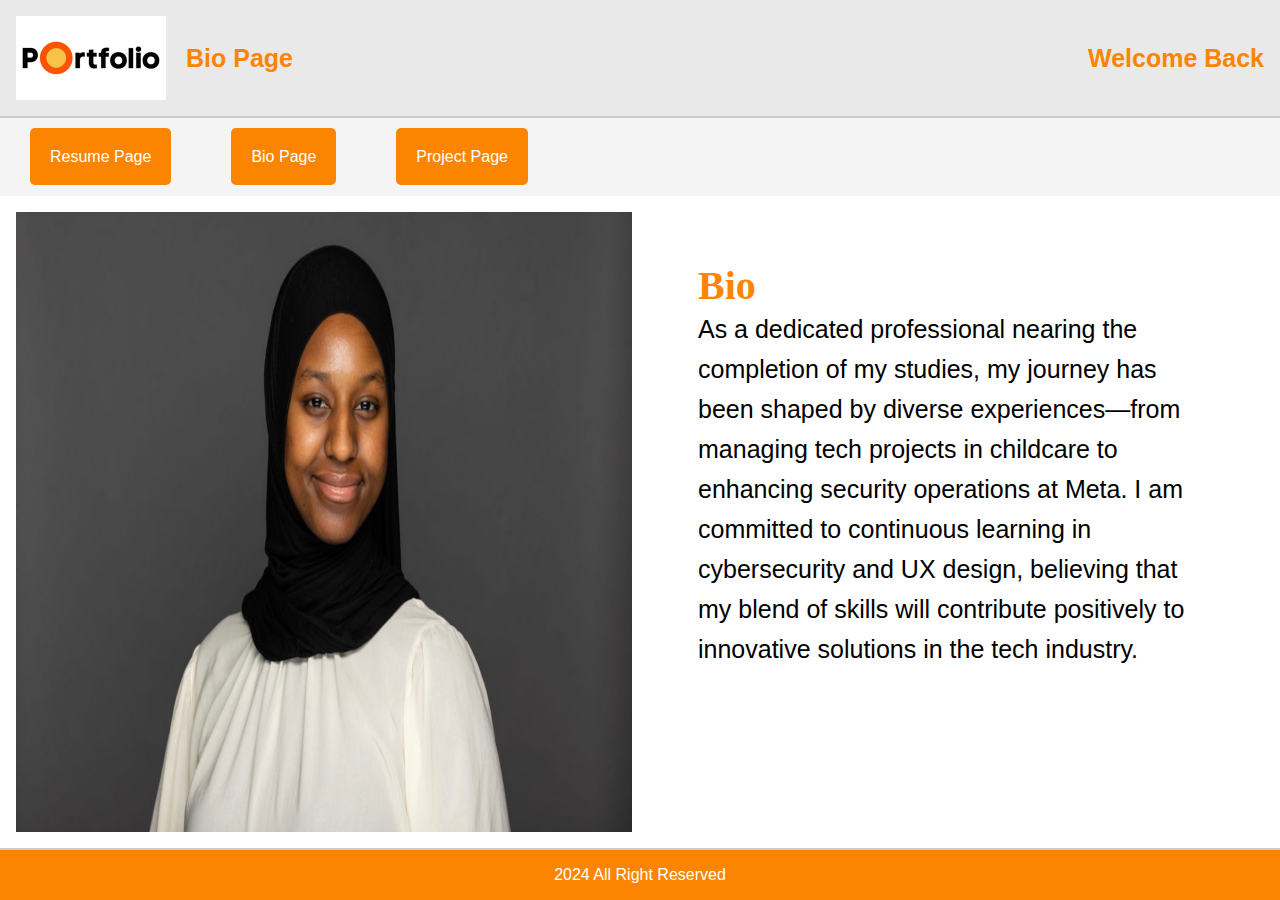
<file: index.html>
<!DOCTYPE html>
<html lang="en">
<head>
    <meta charset="UTF-8">
    <meta name="viewport" content="width=device-width, initial-scale=1.0">
    <title>Bio Page</title>
    <link rel="stylesheet" href="styles.css">
    <link rel="stylesheet" href="https://cdnjs.cloudflare.com/ajax/libs/font-awesome/6.6.0/css/all.min.css" integrity="sha512-Kc323vGBEqzTmouAECnVceyQqyqdsSiqLQISBL29aUW4U/M7pSPA/gEUZQqv1cwx4OnYxTxve5UMg5GT6L4JJg==" crossorigin="anonymous" referrerpolicy="no-referrer" />
</head>
<body>
    <div class="container">
        <!-- Header -->
       <header>
            <div class="logo">
                <img src="logo.png" alt="logo">
                    <span>Bio Page</span>
                    </div>
            <div class="welcome">Welcome Back </div>
        </header>

        <!-- Navigation -->
        <nav>
            <ul>
                <li>
                    <a href="resume.html">Resume Page</a>
                </li>
                <li>
                    <a href="index.html">Bio Page</a>
                </li>
                <li>
                    <a href="projects.html">Project Page</a>
                </li>
            </ul>
           
        </nav>

        <!-- Main Content -->
        <main class="biopage">
            <section class="bio-image">
                <img src="portfolio.jpeg" alt="image">
            </section>
            <section class="bio">
               <h1>Bio</h1>

                <p> As a dedicated professional nearing the completion of my studies, my journey has been shaped by diverse experiences—from managing tech projects in childcare to enhancing security operations at Meta. I am committed to continuous learning in cybersecurity and UX design, believing that my blend of skills will contribute positively to innovative solutions in the tech industry.
                </p>
            </section>
           
            
        </main>

       

        <!-- Footer -->
        <footer>
            <p>2024 All Right Reserved</p>
        </footer>
    </div>
</body>
</html>
</file>
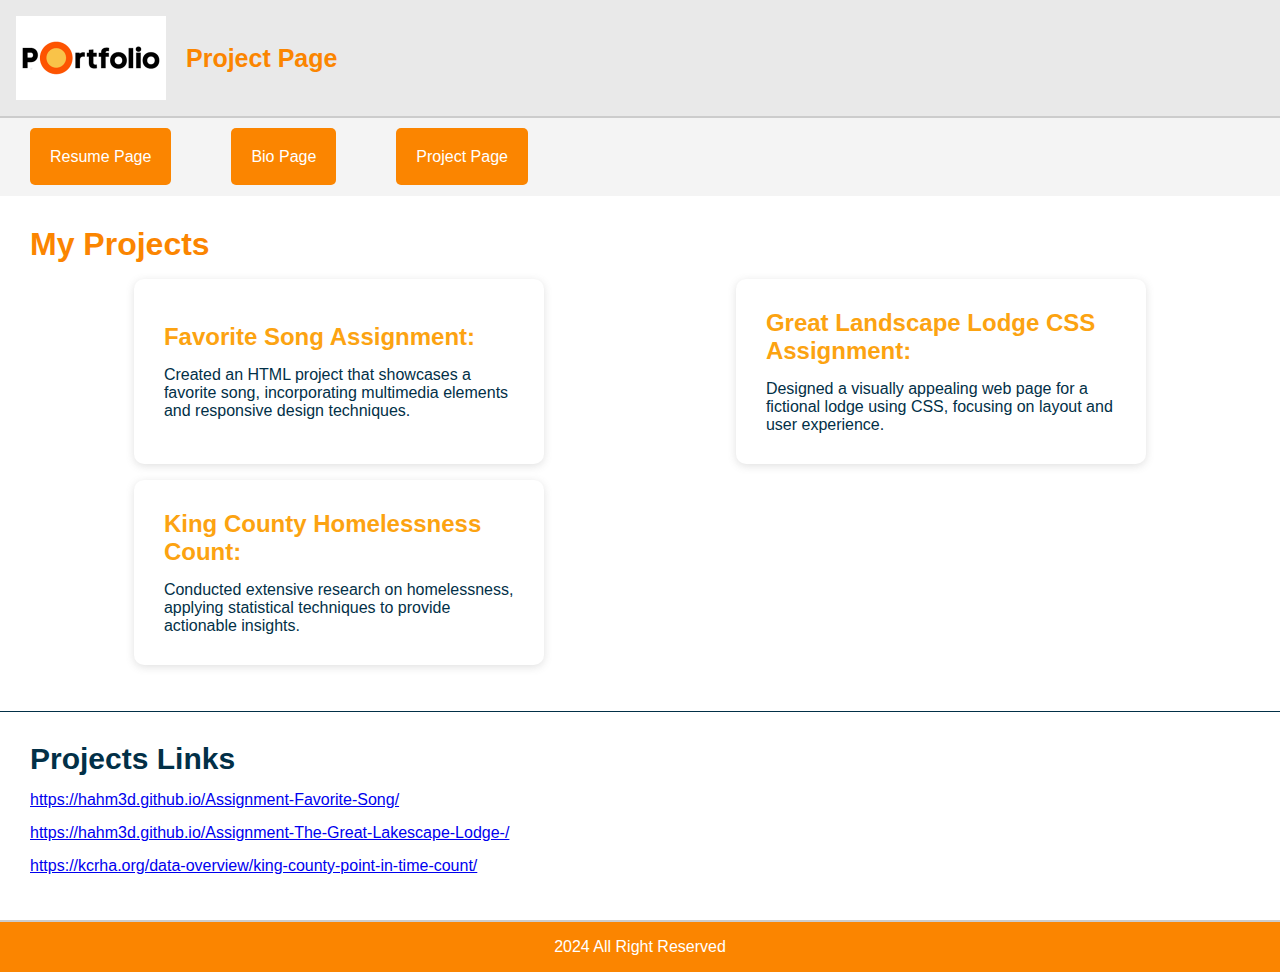
<file: projects.html>
<!DOCTYPE html>
<html lang="en">
<head>
    <meta charset="UTF-8">
    <meta name="viewport" content="width=device-width, initial-scale=1.0">
    <title>Project Page</title>
    <link rel="stylesheet" href="styles.css">
    <link rel="stylesheet" href="https://cdnjs.cloudflare.com/ajax/libs/font-awesome/6.6.0/css/all.min.css" integrity="sha512-Kc323vGBEqzTmouAECnVceyQqyqdsSiqLQISBL29aUW4U/M7pSPA/gEUZQqv1cwx4OnYxTxve5UMg5GT6L4JJg==" crossorigin="anonymous" referrerpolicy="no-referrer" />
</head>
<body>
    <div class="container">
        <!-- Header -->
        <header>
            <div class="logo">
                <img src="logo.png" alt="logo">
                <span>Project Page</span>
            </div>
          
        </header>

        <!-- Navigation -->
        <nav>
            <ul>
                <li>
                    <a href="resume.html">Resume Page</a>
                </li>
                <li>
                    <a href="index.html">Bio Page</a>
                </li>
                <li>
                    <a href="projects.html">Project Page</a>
                </li>
            </ul>
           
        </nav>

        <!-- Main Content -->
        <main class="projectpage">
            <h1>My Projects</h1>
                <section class="projects">
                    <a href="https://hahm3d.github.io/Assignment-Favorite-Song/">
                    <div class="procard">
                        <h2 style="color: #FCA311;">Favorite Song Assignment:</h2>
                        <p>Created an HTML project that showcases a favorite song, incorporating multimedia elements and responsive design techniques.</p>
                    </div>
                </a>
                <a href="https://hahm3d.github.io/Assignment-The-Great-Lakescape-Lodge-/">
                    <div class="procard">
                        <h2 style="color: #FCA311;">Great Landscape Lodge CSS Assignment:</h2>
                        <p>Designed a visually appealing web page for a fictional lodge using CSS, focusing on layout and user experience.</p>
                    </div>
                </a>
                <a href="https://kcrha.org/data-overview/king-county-point-in-time-count/">
                    <div class="procard">
                        <h2 style="color: #FCA311;">King County Homelessness Count:</h2>
                        <p>Conducted extensive research on homelessness, applying statistical techniques to provide actionable insights.</p>
                    </div>
                </a>
                    
                </section>
              
         </main>
    
            <!-- Expertise Section -->
            <section class="prolinks">
                <h1>Projects Links</h1>
                <div class="links">
                    <ul>
                        <li><a href="#">https://hahm3d.github.io/Assignment-Favorite-Song/</a></li>
                        <li><a href="#">https://hahm3d.github.io/Assignment-The-Great-Lakescape-Lodge-/</a></li>
                        <li><a href="#">https://kcrha.org/data-overview/king-county-point-in-time-count/</a></li>
                       
                    </ul>
                    
                </div>
            </section>

       

        <!-- Footer -->
        <footer>
            <p>2024 All Right Reserved</p>
        </footer>
    </div>
</body>
</html>
</file>
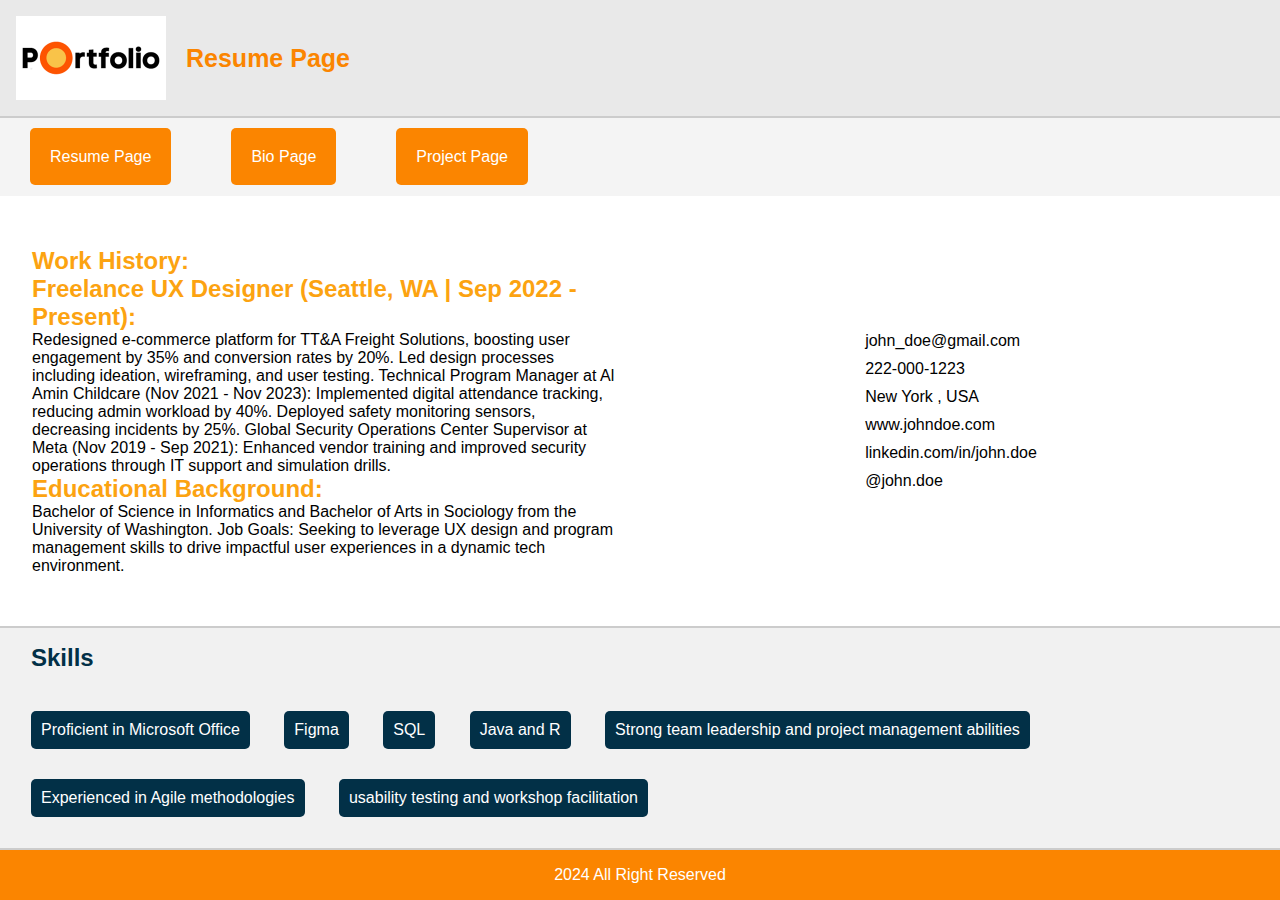
<file: resume.html>
<!DOCTYPE html>
<html lang="en">

<head>
    <meta charset="UTF-8">
    <meta name="viewport" content="width=device-width, initial-scale=1.0">
    <title>Resume Page</title>
    <link rel="stylesheet" href="styles.css">
    <link rel="stylesheet" href="https://cdnjs.cloudflare.com/ajax/libs/font-awesome/6.6.0/css/all.min.css"
        integrity="sha512-Kc323vGBEqzTmouAECnVceyQqyqdsSiqLQISBL29aUW4U/M7pSPA/gEUZQqv1cwx4OnYxTxve5UMg5GT6L4JJg=="
        crossorigin="anonymous" referrerpolicy="no-referrer" />
</head>

<body>
    <div class="container">
        <!-- Header -->
        <header>
            <div class="logo">
                <img src="logo.png" alt="logo">
                <span>Resume Page</span>
            </div>
           
        </header>

        <!-- Navigation -->
        <nav>
            <ul>
                <li>
                    <a href="resume.html">Resume Page</a>
                </li>
                <li>
                    <a href="index.html">Bio Page</a>
                </li>
                <li>
                    <a href="projects.html">Project Page</a>
                </li>
            </ul>

        </nav>

        <!-- Main Content -->
        <main class="resumepage">
            <section class="resume">
                <div>
                <h2 style="color: #FCA311;">Work History:</h2>

                <p>
                <h2 style="color: #FCA311;">Freelance UX Designer (Seattle, WA | Sep 2022 - Present):</h2> Redesigned
                e-commerce platform for TT&A Freight Solutions, boosting user engagement by 35% and conversion rates by
                20%. Led design processes including ideation, wireframing, and user testing.
                Technical Program Manager at Al Amin Childcare (Nov 2021 - Nov 2023): Implemented digital attendance
                tracking, reducing admin workload by 40%. Deployed safety monitoring sensors, decreasing incidents by
                25%.
                Global Security Operations Center Supervisor at Meta (Nov 2019 - Sep 2021): Enhanced vendor training and
                improved security operations through IT support and simulation drills.

                <h2 style="color: #FCA311;">Educational Background:</h2> Bachelor of Science in Informatics and Bachelor
                of Arts in Sociology from the University of Washington.
                Job Goals: Seeking to leverage UX design and program management skills to drive impactful user
                experiences in a dynamic tech environment.
                </p>
            </div>
            </section>
           
            <section class="info">
                <div>
                    
                <p>john_doe@gmail.com <span style="margin-left: 10px;"><i class="fa-solid fa-envelope"></i></span></p>
                <p>222-000-1223 <span style="margin-left: 10px;"><i class="fa-solid fa-phone"></i></span></p>
                <p>New York , USA <span style="margin-left: 10px;"><i class="fa-solid fa-location-dot"></i></span></p>
                <p>www.johndoe.com <span style="margin-left: 10px;"><i class="fa-solid fa-globe"></i></span></p>
                <p>linkedin.com/in/john.doe<span style="margin-left: 10px;"><i class="fa-brands fa-linkedin"></i></span>
                </p>
                <p>@john.doe <span style="margin-left: 10px;"><i class="fa-brands fa-square-twitter"></i></span></p>
                
            </div>
            </section>
        </main>

        <!-- Expertise Section -->
        <section class="expertise">
            <h2>Skills</h2>
            <div class="expertise-list">
                <p>Proficient in Microsoft Office</p>
                <p>Figma</p>
                <p>SQL</p>
                <p>Java and R</p>
                <p>Strong team leadership and project management abilities</p>
                <p>Experienced in Agile methodologies </p>
                <p>usability testing and workshop facilitation </p>

            </div>
        </section>

        <!-- Footer -->
        <footer>
            <p>2024 All Right Reserved</p>
        </footer>
    </div>
</body>

</html>
</file>
<file: styles.css>
* {
  margin: 0;
  padding: 0;
  box-sizing: border-box;
}

body {
  font-family: Arial, sans-serif;
  background-color: #f4f4f4;
}

.container {
  display: grid;
  grid-template-rows: auto auto 1fr auto;
  grid-template-columns: 1fr;
  height: 100vh;
  width: 100%;
}

header {
  display: flex;
  justify-content: space-between;
  padding: 1em;
  background-color: #e9e9e9;
  border-bottom: 2px solid #ccc;
}
.logo {
  display: flex;
  align-items: center;
  justify-content: center;
}
.logo img {
  width: 150px;
}
.logo span {
  margin-left: 20px;
  color: #fb8500;
  font-size: 25px;
  font-weight: bolder;
}
.welcome {
  display: flex;
  align-items: center;
  justify-content: center;
  color: #fb8500;
  font-size: 25px;
  font-weight: bolder;
}
nav ul {
  display: flex;
  align-items: center;
  /* justify-content: space-around; */
}
nav li {
  list-style: none;
  padding: 30px;
}
nav a {
  text-decoration: none;
  background-color: #fb8500;
  color: #fff;
  padding: 20px;
  border-radius: 5px;
}

main.resumepage {
  display: grid;
  grid-template-columns: 1fr 1fr ;
  gap: 1em;
  padding: 1em;
  background-color: #fff;
}

.image img {
  width: 200px;
  height: 200px;
  border-radius: 50%;
  border: 5px solid #023047;
}
.resume,
.info {
  padding: 1em;
  display: flex;
  justify-content: center;
  align-items: center;
  flex-direction: column;
}
.info p {
  margin: 10px 0;
}
.info i {
  color: #fb8500;
}
.image {
  display: flex;
  justify-content: flex-start;
  align-items: center;
}

.placeholder {
  width: 150px;
  height: 150px;
  background-color: #ddd;
  border: 2px dashed #ccc;
}

.expertise {
  padding: 1em;
  background-color: #f1f1f1;
  text-align: left;
  border-top: 2px solid #ccc;
}

.expertise h2 {
  margin-bottom: 1em;
  margin-left: 15px;
  color: #023047;
}

.expertise-list {
  gap: 1em;
}
.expertise-list p {
  background-color: #023047;
  display: inline-block;
  padding: 10px;
  margin: 15px;
  border-radius: 5px;
  color: #fff;
}

footer {
  text-align: center;
  padding: 1em;
  background-color: #fb8500;
  color: #fff;
  border-top: 2px solid #ccc;
}
/* Responsiveness */
@media (max-width: 880px) {
  main.resumepage {
    grid-template-columns: 1fr ;
    width: 80%;
    margin: auto;
  }
  .resume,
  .info {
     align-items: flex-start;
  }
  .image img {
    width: 150px;
    height: 150px;
    width: 50%;
    border-radius: 50%;
    border: 5px solid #023047;
  }
  .image {
    display: flex;
    justify-content: center;
    align-items: center;
  }
}
@media (max-width: 700px) {
  main.resumepage {
    grid-template-columns: 1fr;
    
  }
 
  .image img {
    width: 200px;
    height: 200px;
    width: 50%;
    border-radius: 50%;
    border: 5px solid #023047;
  }
  .logo img {
    width: 100px;
  }
  .logo span {
    margin-left: 10px;
    font-size: 20px;
  }
  .welcome {
    font-size: 20px;
  }
  nav li {
    padding: 20px 5px;
  }
  nav a {
    text-decoration: none;
    background-color: #fb8500;
    color: #fff;
    padding: 10px;
    border-radius: 5px;
  }
}
@media (max-width: 500px) {
  .image img {
    width: 150px;
    height: 150px;
    width: 50%;
    border-radius: 50%;
    border: 5px solid #023047;
  }

  .logo span {
    margin-left: 10px;
    font-size: 15px;
  }
  .welcome {
    font-size: 15px;
  }
}
/* ====================Bio Page===================== */

.biopage {
  display: grid;
  grid-template-columns: 1fr 1fr;
  gap: 1em;
  padding: 1em;
  background-color: #fff;
}
.bio-image img {
  width: 100%;
  height: 100%;
}
.bio {
  padding: 50px;
}
.bio h1 {
  font-size: 40px;
  font-weight: bolder;
  font-family: serif;
  color: #fb8500;
}
.bio p {
  font-size: 25px;
  /* font-weight: ; */
  font-family: sans-serif;
  line-height: 40px;
}
/* Responsiveness */

@media (max-width: 1000px) {
  .biopage {
    grid-template-columns: 1fr;
  }
}
@media (max-width: 500px) {
  .bio {
    padding: 30px;
  }
  .bio p {
    font-size: 16px;
  }
}
/* ========================projectpage============= */
.projectpage,
.prolinks {
  background-color: #fff;
  padding: 30px;
}

.projectpage h1 {
  color: #fb8500;
}
.prolinks {
  border-top: 1px solid #023047;
}
.prolinks h1 {
  color: #023047;
  font-size: 30px;
}
.prolinks li {
  list-style: none;
  margin: 15px 0;
}
.prolinks a:hover {
  color: black;
}
.projects {
  display: grid;
  grid-template-columns: 1fr 1fr;
  gap: 1em;
  padding: 1em;
}
.projects a {
  text-decoration: none;
  display: flex;
  justify-content: center;
}
.procard {
  display: flex;
  justify-content: center;
  /* align-items: center; */
  flex-direction: column;
  width: 70%;
  box-shadow: rgba(99, 99, 99, 0.2) 0px 2px 8px 0px;
  padding: 30px;
  border-radius: 10px;
}
.procard p {
  color: #023047;
  margin-top: 15px;
}
/* Responsiveness */

@media (max-width: 990px) {
  .projects {
    grid-template-columns: 1fr;
  }
  .procard {
    width: 100%;
  }
}
</file>
